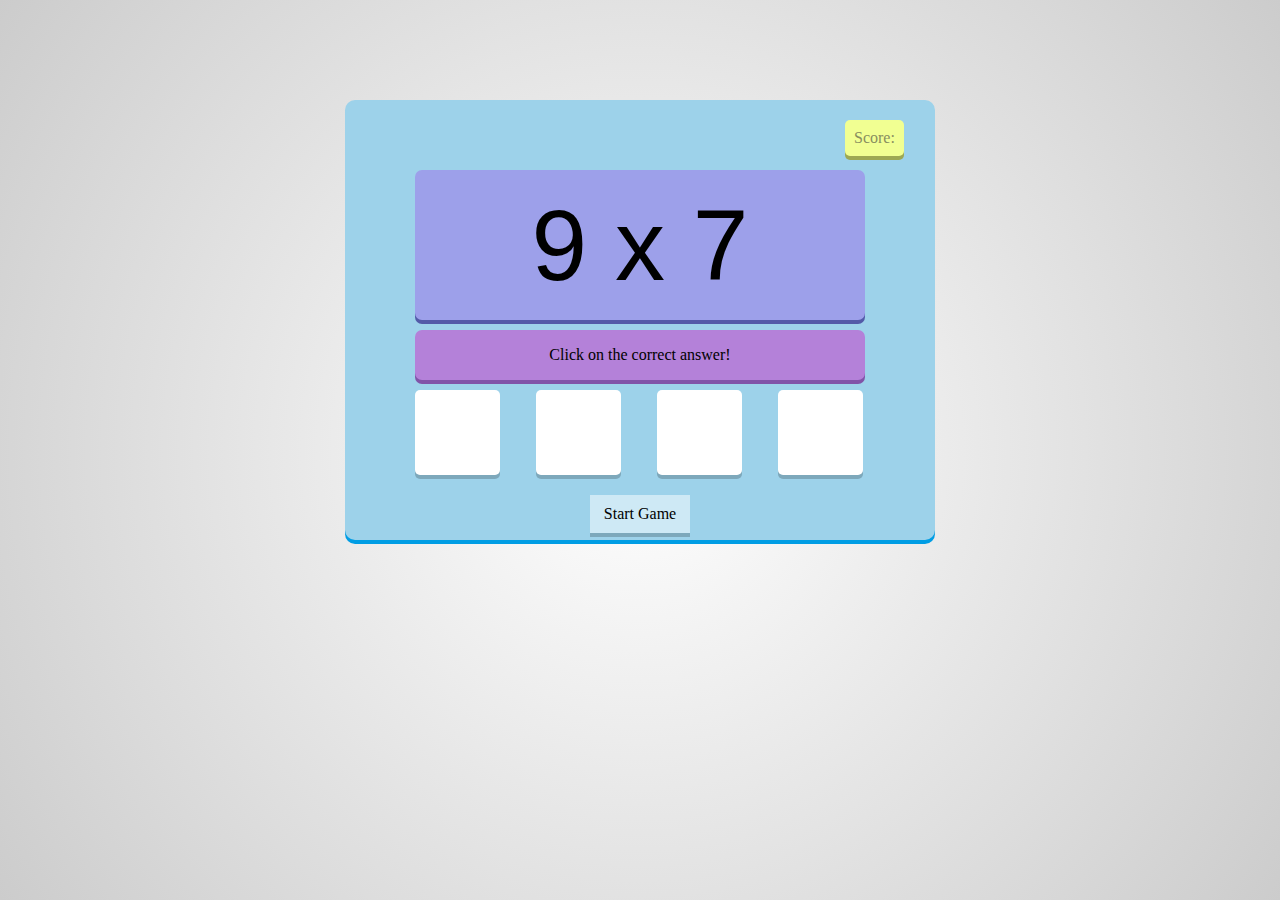
<file: index.html>
<!DOCTYPE html>
<html lang="en">
<head>
    <title>Maths Game</title>
    <link rel="stylesheet" href="style.css">
</head>
<body>
    <div id="container">
        <div id="score">Score: <span id="scoreValue"></span></div>
        <div id="correct">Correct</div>
        <div id="wrong">Try Again!</div>
        <div id="question" class="text-center">9 x 7</div>
        <div id="information" class="text-center">Click on the correct answer!</div>
        <div id="choices">
            <div id="box1" data-position="1" class="options box text-center"></div>
            <div id="box2" data-position="2" class="options box text-center"></div>
            <div id="box3" data-position="3" class="options box text-center"></div>
            <div id="box4" data-position="4" class="options box text-center"></div>
        </div>
        
        <div id="startstop" class="text-center">Start Game</div>
        
        <div id="timeremaining" class="text-center">Time Remaining: <span id="timeremainingValue"></span></div>
        
        <div id="gameover" class="text-center"></div>
    </div>
    <script src="main.js"></script>
</body>
</html>
</file>
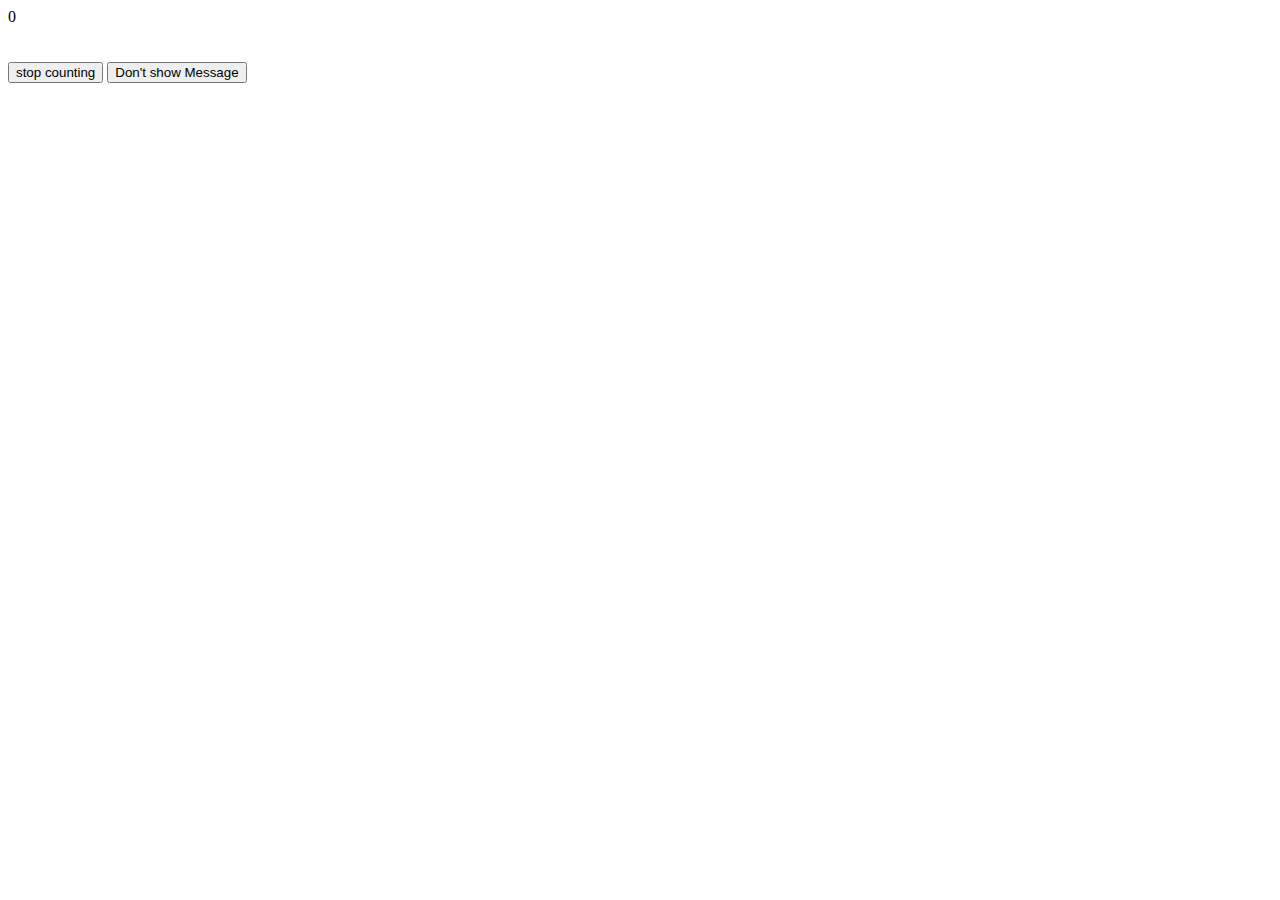
<file: setTimeout-setInterval.html>
<!DOCTYPE html>
<html lang="en">
<head>
    <meta charset="UTF-8">
    <meta name="viewport" content="width=device-width, initial-scale=1.0">
    <title>Document</title>
</head>
<body>
    <div id="counter">0</div>
    <br></br>
    <button onclick="stopCounting()">stop counting</button>
    <button onclick="clearTimeout(delayMessage)">Don't show Message</button>
    <script>
        let counterEl= document.querySelector("#counter");
        let counter = 0;
        let counterInterval = setInterval(function(){
            counter++;
            counterEl.innerHTML = counter;
        },1000);

        let delayedMessage = setTimeout(function(){
            alert("Welcome to iur site!");
        },3000);

        function stopCounting(){
            clearInterval(counterInterval);
        }
    </script>
</body>
</html>
</file>
<file: style.css>
html{
    height: 100%;
    background: radial-gradient(circle, #FFF, #CCC);
  }
  .text-center{
    text-align: center;
  }
  
  #container{
    box-sizing: border-box;
    height: 440px;
    width: 590px;
    background: #9DD2EA;
    padding: 20px;
    border-radius: 10px;
    margin: 100px auto;
    box-shadow: 0 4px 0 0 #009DE4;
    position: relative;
  }
  
  #score{
    background: #F1FF92;
    color: #888E5F;
    box-shadow: 0 4px #9DA853;
    padding: 9px;
    position: absolute;
    left: 500px;
    border-radius: 5px;
  }
  #correct,
  #wrong{
    background: #42E252;
    color: #FFF;
    padding: 11px;
    position: absolute;
    left: 245px;
    display: none;
  }
  #wrong{
    background: #DE401A;
  }
  
  #question{
    width: 450px;
    height: 150px;
    margin: 50px auto 10px;
    box-shadow: 0 4px #535AA8;
    border-radius: 7px;
    line-height: 150px;
    font-family: cursive, sans-serif;
    font-size: 100px;
    background: #9DA0EA;
  }
  
  #information{
    width: 450px;
    height: 50px;
    margin: 10px auto;
    background: #B481D9;
    border-radius: 7px;
    line-height: 50px;
    box-shadow: 0 4px #8153A8;
  }
  
  #choices{
    width: 450px;
    height: 100px;
    margin: 5px auto;
  }
  .box{
    width: 85px;
    height: 85px;
    background: #FFF;
    float: left;
    margin-right: 36px;
    border-radius: 5px;
    border-radius: 5px;
    line-height: 85px;
    cursor: pointer;
    box-shadow: 0 4px rgba(0, 0, 0, 0.2);
    transition: all .2s;
    position: relative;
  }
  #box4{
    margin-right: 0;
  }
  
  #startstop:active,
  .box:active{
    background: #9C89F6;
    top: 4px;
    box-shadow: 0 0;
    color: #FFF;
  }
  
  #startstop {
    width: 100px;
    height: 38px;
    background: rgba(255, 255, 255, 0.5);
    margin: 0px auto;
    line-height: 38px;
    box-shadow: 0 4px rgba(0, 0, 0 , 0.2);
    cursor: pointer;
    position: relative;
    transition: all .2s;
  }
  
  #timeremaining{
    width: 170px;
    height: 38px;
    line-height: 38px;
    position: absolute;
    bottom: 5px;
    right: 20px;
    
    background: #AFE64B;
    border-radius: 5px;
    box-shadow: 0 4px rgba(0, 0, 0, 0.2);
    
    display: none;
  }
  
  #gameover{
    width: 500px;
    height: 200px;
    background: linear-gradient(#F3C76B, #F3746C);
    color: #FFF;
    font-size: 2.5rem;
    text-transform: uppercase;
    position: absolute;
    top: 100px;
    left: 45px;
    z-index: 9999;
    display: none;
  }
</file>
